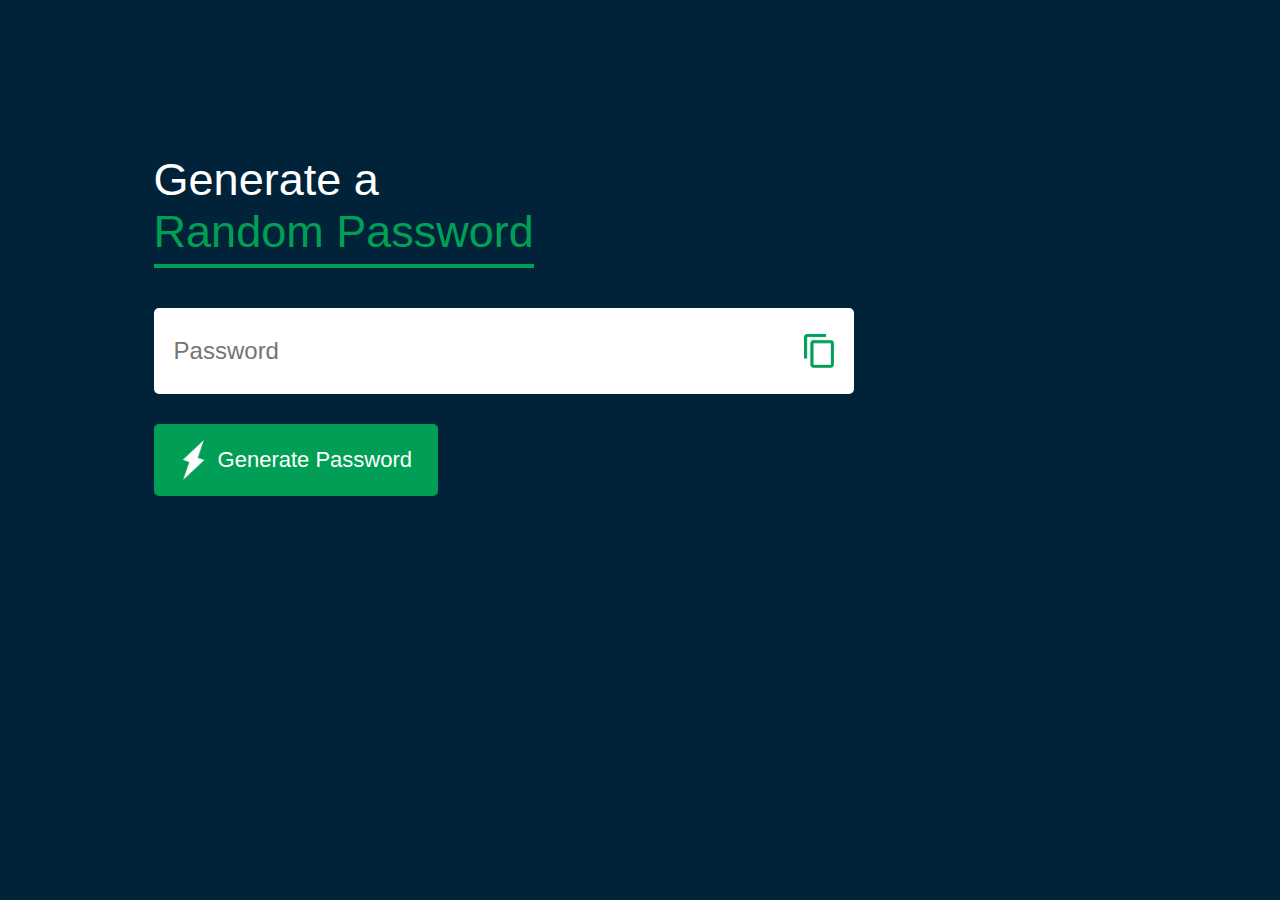
<file: password generator/index.html>
<!DOCTYPE html>
<html>
    <head>
        <meta name="viewport" content="width=device-width, initial scale=1">
        <title>Password Generator</title>
        <link rel="stylesheet" href="style.css">
        
    </head>
    <body>
        <div class="container">
            <h1>Generate a <br> <span>Random Password</span></h1>
            <div class="display">
                <input type="text" id="password" placeholder="Password">
                <img src="images/copy.png" onclick="copyPassword()">
            </div>
            <button onclick="createPassword()"><img src="images/generate.png"> Generate Password</button>
        </div>
        <script src="script.js" ></script>
    </body>
</html>
</file>
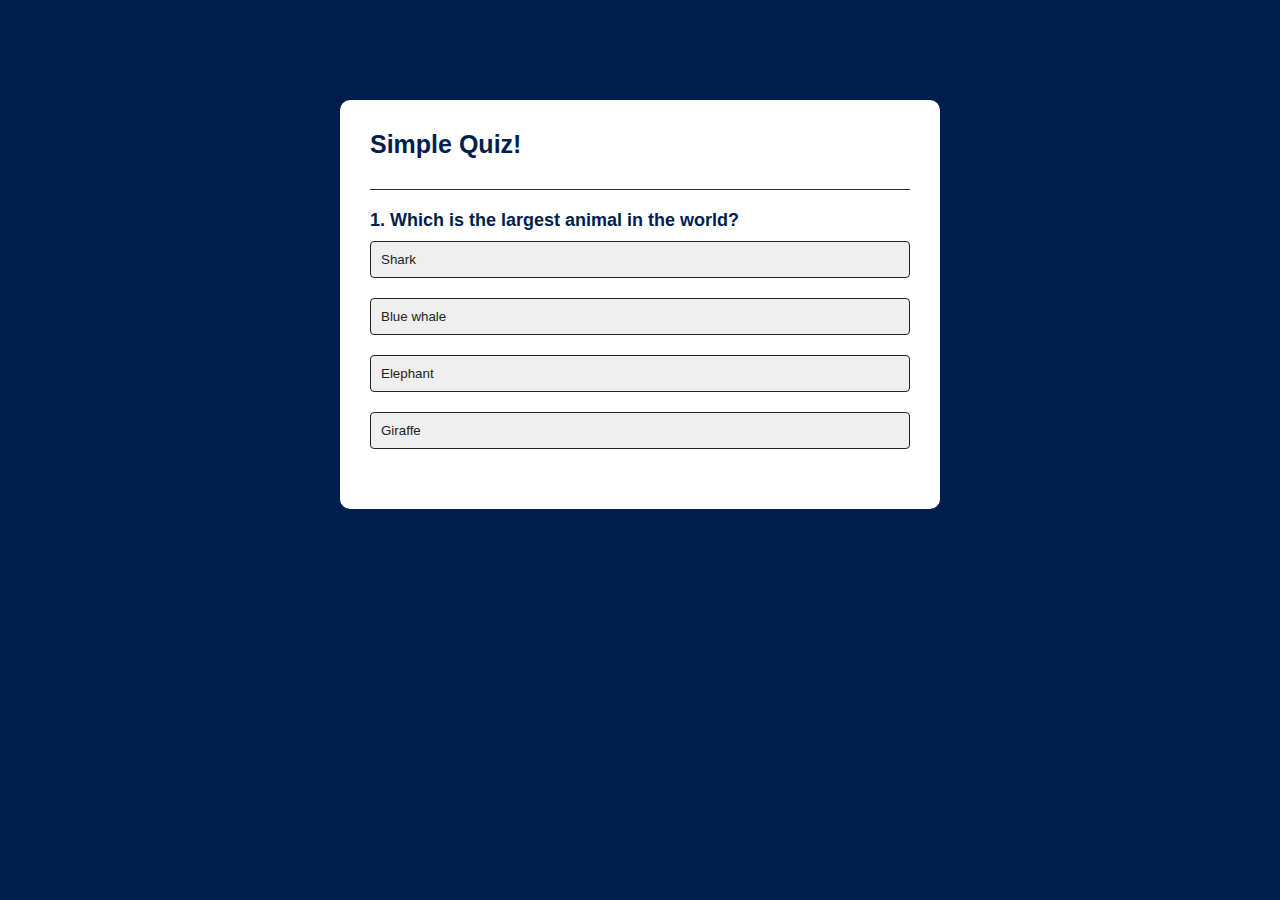
<file: quiz app/index.html>
<!DOCTYPE html>
<html>
    <head>
        <title>Quiz App</title>
        <link href="style.css" rel="stylesheet">
    </head>
    <body>
        <div class="app">
            <h1>Simple Quiz!</h1>
            <div class="quiz">
                <h2 id="question">Question goes here</h2>
                <div id="answer-buttons">
                    <button class="btn">Answer 1</button>
                    <button class="btn">Answer 2</button>
                    <button class="btn">Answer 3</button>
                    <button class="btn">Answer 4</button>
                </div>
                <button id="next-btn">Next</button>
            </div>
          
        </div>
        <script src="script.js"></script>
    </body>
</html>
</file>
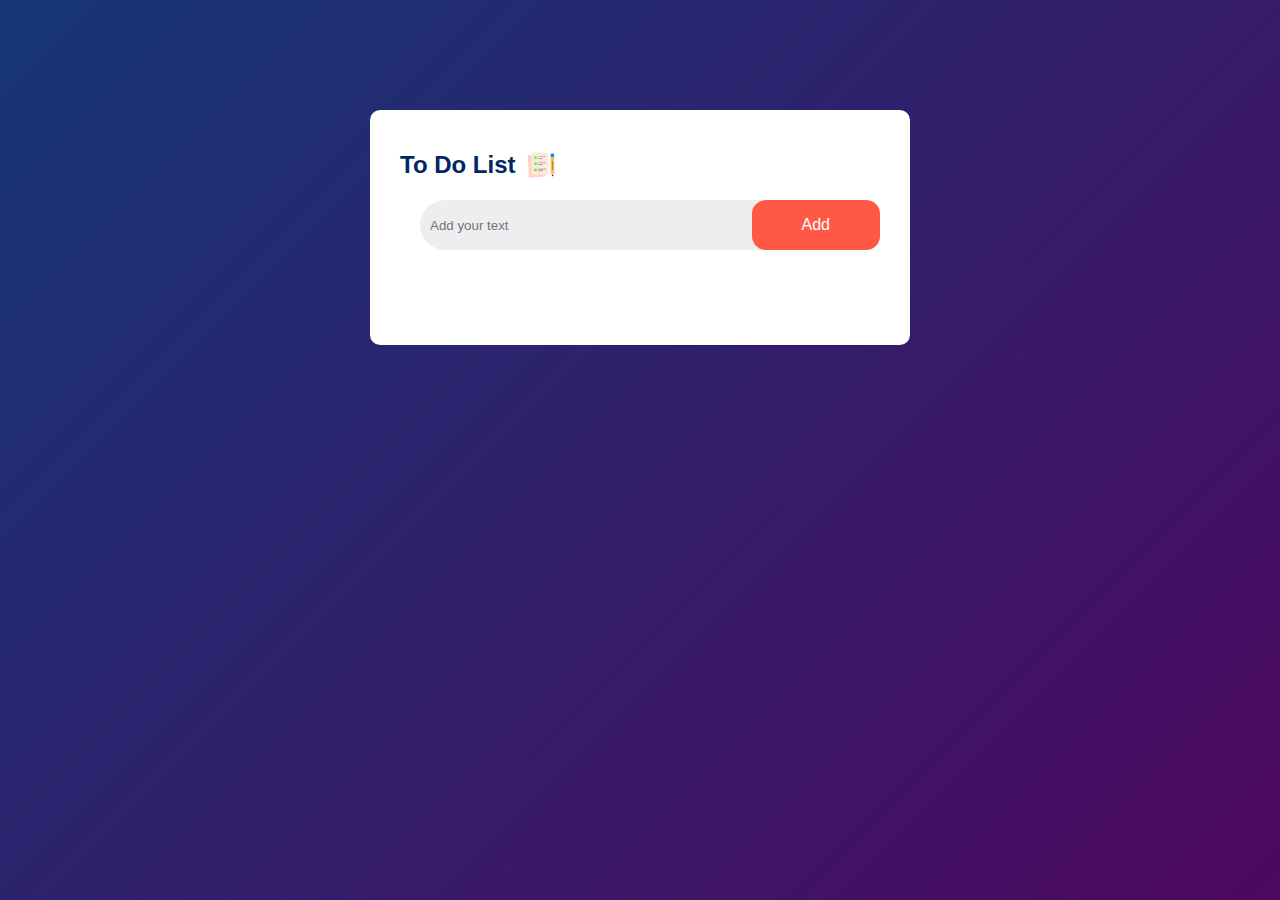
<file: To-Do List/index.html>
<!DOCTYPE html>
<html>
    <head>
        <meta name="viewport" content="width=device-width, initial scale=1">
        <title>To Do List App</title>
        <link rel="stylesheet" href="style.css">
        
    </head>
    <body>
        <div class="container">
            <div class="todo-app">
                <h2>To Do List <img src="images/icon.png"></h2>
                <div class="row">
                    <input type="text" id="input-box" placeholder="Add your text"> 
                    <button onclick="addTask()">Add</button>
                </div>
                <ul id="list-container">
                    <!-- <li class="checked">Task 1</li>
                    <li>Task 2</li>
                    <li>Task 3</li> -->
                </ul>
            </div>
        </div>
        <script src="script.js"></script>
    </body>
</html>
</file>
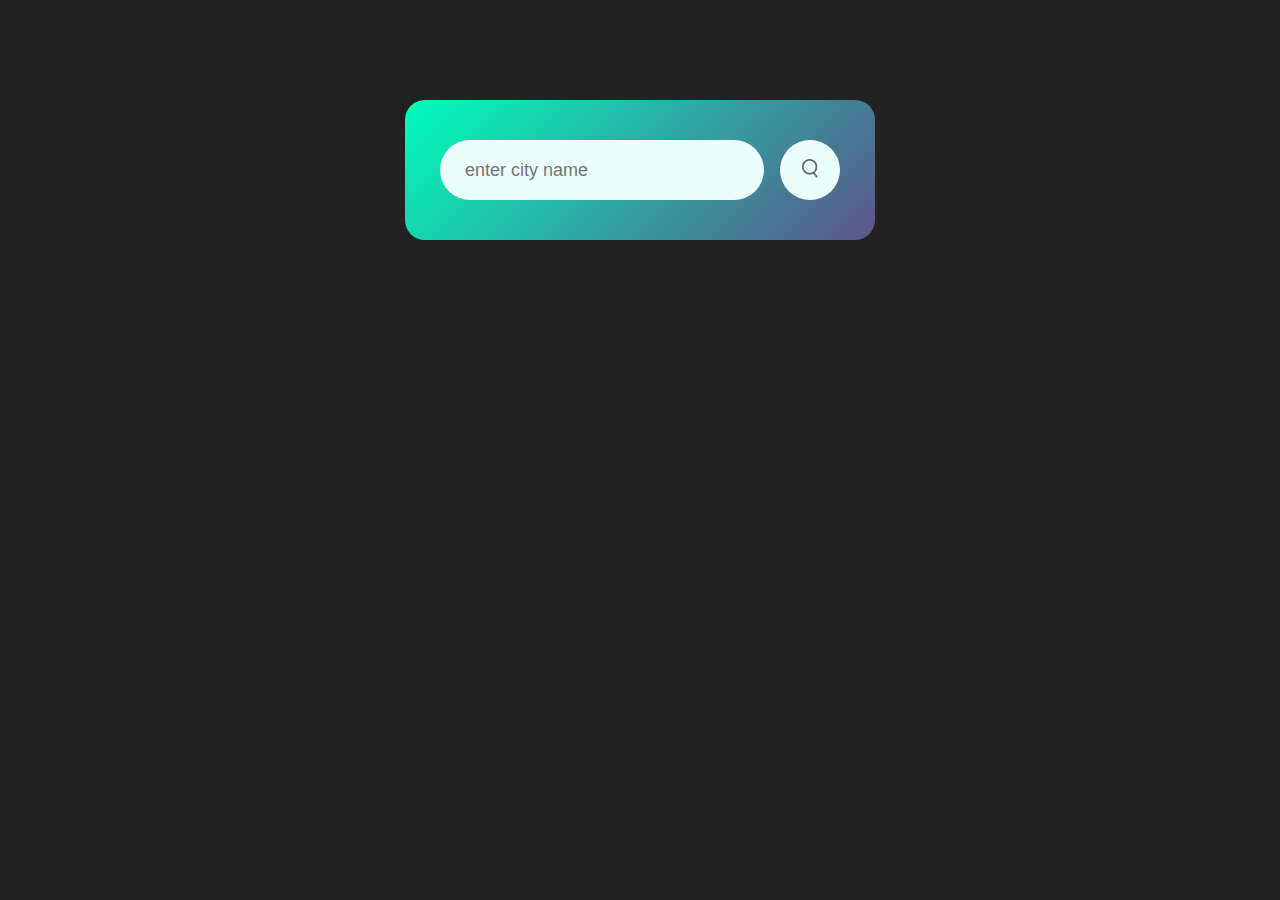
<file: wheater-app/index.html>
<!DOCTYPE html>
<html>
    <head>
        <meta name="viewport" content="width=device-width, initial-scale=1.0">
        <title>Wheater app</title>
        <link rel="stylesheet" href="style.css">
        <script src="script.js" defer></script>
    </head>
    <body>
        <div class="card">
            <div class="search">
                <input type="text" placeholder="enter city name" spellcheck="false">
                <button><img src="images/search.png"></button>
            </div>
            <div class="error">
                <p>Invalid city name</p>
            </div>
            <div class="weather">
                <img src="images/rain.png" class="weather-icon">
                <h1 class="temp">22°c</h1>
                <h2 class="city">Belgrade</h2>
                <div class="details">
                <div class="col">
                    <img src="images/humidity.png">
                    <div>
                        <p class="humidity">50%</p>
                        <p>Humidity</p>

                    </div>
                </div>
                <div class="col">
                    <img src="images/wind.png">
                    <div>
                        <p class="wind">15 km/h</p>
                        <p>Wind Speed</p>
                    </div>
                </div>
            </div>
               
        </div>
        </div>
      
    </body>
</html>
</file>
<file: password generator/style.css>
*{
    margin: 0;
    padding: 0;
    font-family: Verdana, Geneva, Tahoma, sans-serif;
    box-sizing: border-box;
}

body{
    background: #002339;
    color:#fff;
}

.container{
    margin:12%;
    width: 90%;
    max-width: 700px;
}

.display{
    width: 100%;
    margin-top: 50px;
    margin-bottom: 30px;
    background: #fff;
    color:#333;
    display: flex;
    align-items: center;
    justify-content: space-between;
    padding: 26px 20px;
    border-radius: 5px;
}
.container h1{
    font-weight: 500;
    font-size: 45px;

}
.container h1 span{
    color: #019f55;
    border-bottom:  4px solid #019f55;
    padding-bottom: 7px;

}
.display img{
    width:30px;
    cursor:pointer;
}

.display input{
    border: 0;
    outline: 0;
    font-size: 24px;
}

.container button img{
    width:28px;
    margin-right: 10px;
}

.container button{
    border: 0;
    outline: 0;
   background: #019f55;
   color: #fff;
   font-size: 22px;
   font-weight: 300;
   display: flex;
   align-items: center;
   justify-content: center;
   padding: 16px 26px;
   border-radius: 5px;
   cursor: pointer;
}
</file>
<file: quiz app/style.css>
*{
    margin: 0;
    padding: 0;
    font-family: Verdana, Geneva, Tahoma, sans-serif;
    box-sizing: border-box;
}
body{
    background: #001e4d;
}
.app{
    background: #fff;
    width: 90%;
    max-width: 600px;
    margin: 100px auto 0;
    border-radius: 10px;
    padding: 30px;
}
.app h1{
    font-size: 25px;
    color: #001e4d;
    font-weight: 600;
    border-bottom: 1px solid #333;
    padding-bottom: 30px;

}

.quiz{
    padding: 20px 0;
}

.quiz h2{
    font-size: 18px;
    color: #001e4d;
    font-weight: 600;
}

.btn{
    background: 600;
    color: #222;
    font-weight: 500;
    width: 100%;
    border:1px solid #222;
    padding:10px;
    margin:10px 0;
    text-align: left;
    border-radius: 4px;
    cursor:pointer;
    transition: all 0.3s;
}

.btn:hover:not([disabled]){
    background: #222;
    color:#fff;

}
.btn:disabled{
    cursor:no-drop;
}

#next-btn{
    background: #001e4d;
    color:#fff;
    font-weight: 500;
    width:150px;
    border:0px;
    padding: 10px;
    margin:20px auto 0;
    border-radius: 4px;
    cursor: pointer;
    display: none;

}

.correct{
    background: #9aeabc;
}

.incorrect{
    background: #ff9393;
}
</file>
<file: To-Do List/style.css>
*{
    margin: 0;
    padding: 0;
    font-family: Verdana, Geneva, Tahoma, sans-serif;
    box-sizing: border-box;
}
.container{
    width:100%;
    min-height: 100vh;
    background: linear-gradient(135deg,#153677,#4e085f);
    padding: 10px;
}
.todo-app{
    width: 100%;
    max-width: 540px;
    background: #fff;
    margin: 100px auto 20px;
    padding: 40px 30px 70px;
    border-radius: 10px;
}
.todo-app h2{
    color: #002765;
    display: flex;
    align-items: center;
    margin-bottom: 20px;

}
.todo-app h2 img{
    width: 30px;
    margin-left: 10px;
}
.row{
    display: flex;
    align-items: center;
    justify-content: space-between;
    background: #edeef0;
    border-radius: 30px;
    margin-left: 20px;
    margin-bottom: 25px;
}
input{
    flex:1;
    border:none;
    outline:none;
    background: transparent;
    padding:10px;
    font-weight: 14px;
}
button{
    border:none;
    outline:none;
    padding: 16px 50px;
    background: #ff5945;
    color:#fff;
    font-size: 16px;
    cursor:pointer;
    border-radius: 14px;;
}

ul li{
    list-style: none;
    font-size: 17px;
    padding: 12px 8px 12px 50px;
    user-select: none;
    position: relative;
}

ul li::before{
    content:'';
    position: absolute;
    height: 28px;
    width: 28px;
    border-radius: 50%;
    background-image: url("images/unchecked.png");
    background-size: cover;
    background-position: center;
    top:12px;
    left: 8px
}

ul li.checked{
    color:#555;
    text-decoration: line-through;
}

ul li.checked::before{
    background-image: url("images/checked.png");
}
ul li span{
    position: absolute;
    right: 0;
    top: 5px;
    width: 40px;
    height: 40px;
    font-size: 22px;
    color: #555;
    line-height: 40px;
    text-align: center;
    border-radius: 50%;
}

ul li span:hover{
   background: #edeef0;
}
</file>
<file: wheater-app/style.css>
*{
    margin:0;
    padding:0;
    font-family:Verdana, Geneva, Tahoma, sans-serif;
    box-sizing: border-box;
}
body{
    background: #222;
}

.card{
    width: 90%;
    max-width: 470px;
    background: linear-gradient(135deg, #00feba, #5b548a );
    color: #fff;
    margin:100px auto 0;
    border-radius: 20px;
    padding: 40px 35px;
    text-align: center;
}
.search{
    width: 100%;
    display: flex;
    align-items: center;
    justify-content: space-between;
}
.search input{
    border:0;
    outline:0;
    background: #ebfffc;
    color:#555;
    padding: 10px 25px;
    height: 60px;
    border-radius: 30px;
    flex:1;
    margin-right: 16px;
    font-size: 18px;
}
.search button{
    border:0;
    outline:0;
    background: #ebfffc;
    border-radius: 50%;
    width: 60px;
    height: 60px;
    cursor: pointer;
}
.search button img{
    width: 16px;
}
.weather-icon{
    width: 170px;
    margin-top: 30px;
}
.weather h1{
    font-size: 80px;
    font-weight: 500;
}
.weather h2{
    font-size: 45x;
    font-weight: 400;
    margin-top: -10px;
}
.details{
    display: flex;
    align-items: center;
    justify-content: space-between;
    padding:  0 20px;
    margin-top: 50px;
}
.col{
    display: flex;
    align-items: center;
    text-align: left;
}
.col img{
    width: 40px;
    margin-right: 10px;
}
.humidity, .wind{
    font-size: 28px;
    margin-top: -6px;
}
.weather{
    display: none;
}
.error{
    text-align: left;
    margin-left: 10px;
    font-size: 14px;
    margin-top: 10px;
    display: none;
}
</file>
